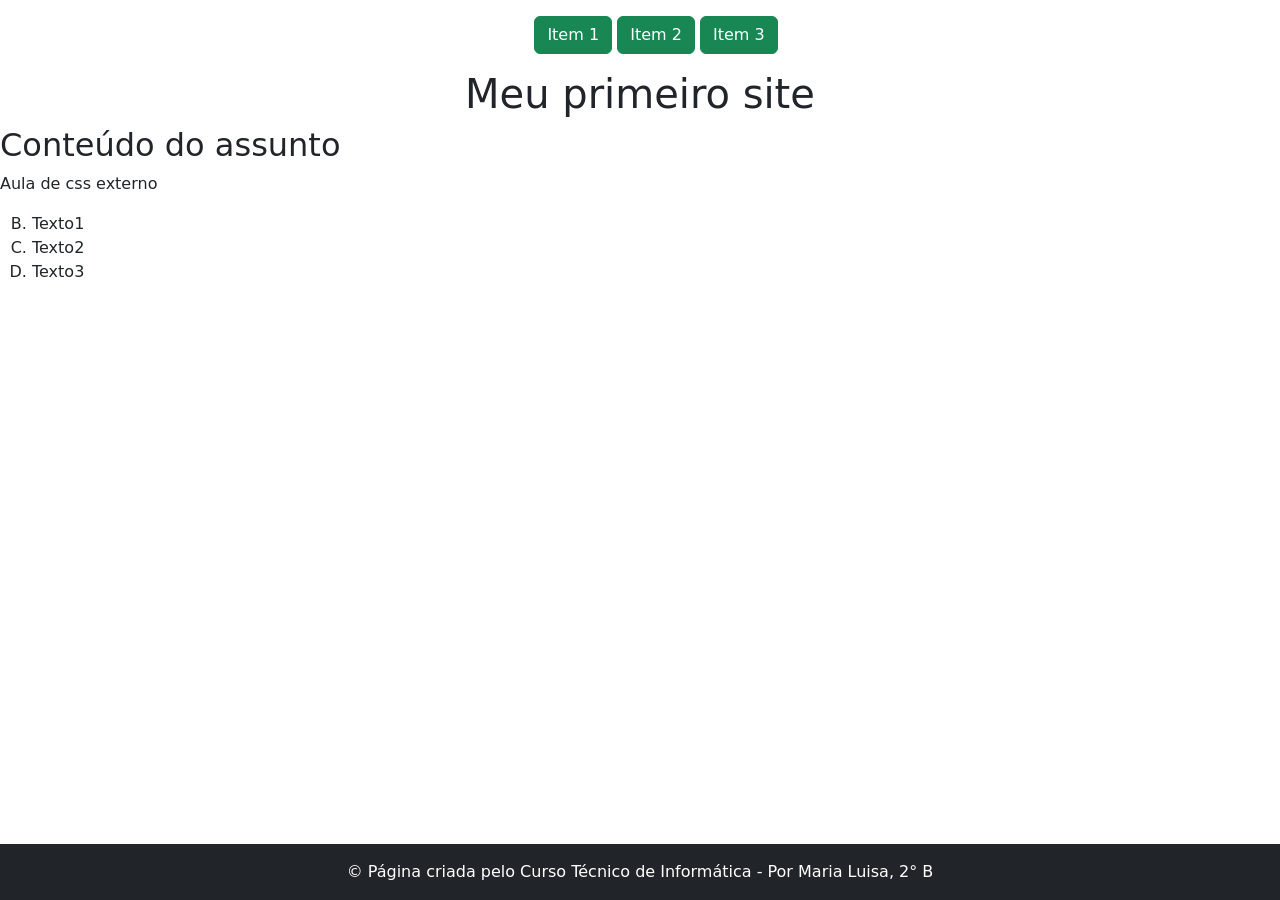
<file: index.html>
<!DOCTYPE html>
<html lang="pt-br">
<head>
    <meta charset="UTF-8">
    <title>Document :D</title><!-- Comentario -->
    <link rel="stylesheet" href="style.css">
    <link href="https://cdn.jsdelivr.net/npm/bootstrap@5.3.3/dist/css/bootstrap.min.css" rel="stylesheet" integrity="sha384-QWTKZyjpPEjISv5WaRU9OFeRpok6YctnYmDr5pNlyT2bRjXh0JMhjY6hW+ALEwIH" crossorigin="anonymous">

</head>
<body>
    <header class="mt-3 text-center">  
        <nav>
            <ul type="circle">
                <a type="button" class="btn btn-success" href="index.html" >
                    <li class="menu">Item 1</li>
                </a>
                <a type="button" class="btn btn-success" href="Item2.html">
                    <li class="menu">Item 2</li>
                </a>
                <a type="button" class="btn btn-success"  href="Item3.html">
                    <li class="menu">Item 3</li>
                </a>
            </ul>
        </nav>
        <h1>Meu primeiro site</h1>
    </header>
    <main>

        <h2>Conteúdo do assunto</h2>
        <p>Aula de css externo</p>
        
        <ol type="A" start="2">
            <li>Texto1</li>
            <li>Texto2</li>
            <li>Texto3</li>
        </ol>
    </main>
    <footer class="bg-dark text-white text-center py-3">
        &#0169 Página criada pelo Curso Técnico de Informática - Por Maria Luisa, 2° B
    </footer>
    
</body>
</html>
</file>
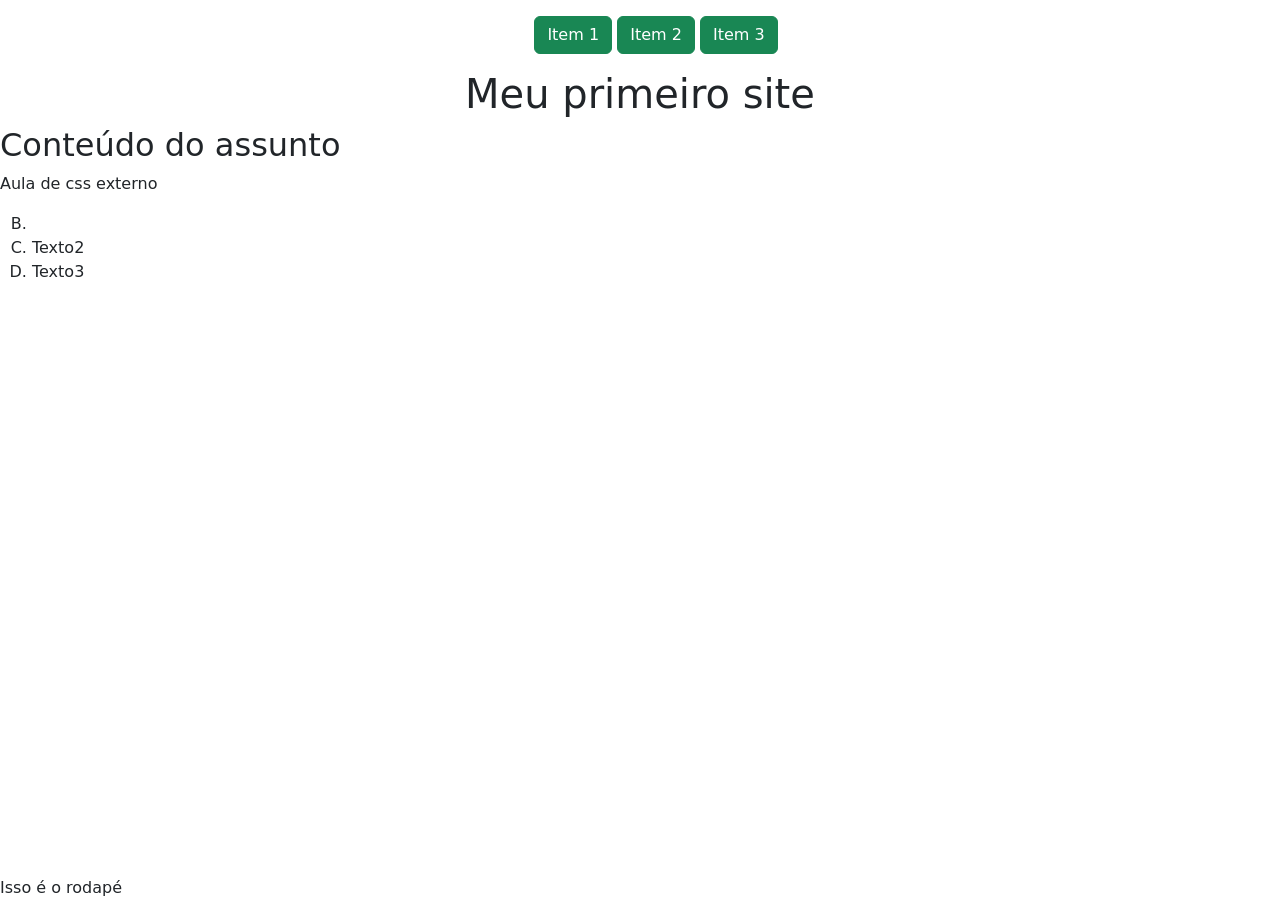
<file: item1.html>
<!DOCTYPE html>
<html lang="pt-br">
<head>
    <meta charset="UTF-8">
    <title>Document :D</title><!-- Comentario -->
    <link rel="stylesheet" href="style.css">
    <link href="https://cdn.jsdelivr.net/npm/bootstrap@5.3.3/dist/css/bootstrap.min.css" rel="stylesheet" integrity="sha384-QWTKZyjpPEjISv5WaRU9OFeRpok6YctnYmDr5pNlyT2bRjXh0JMhjY6hW+ALEwIH" crossorigin="anonymous">

</head>
<body>
    <header class="mt-3 text-center">  
        <nav>
            <ul type="circle">
                <a type="button" class="btn btn-success" href="index.html" >
                    <li class="menu">Item 1</li>
                </a>
                <a type="button" class="btn btn-success" href="Item2.html">
                    <li class="menu">Item 2</li>
                </a>
                <a type="button" class="btn btn-success"  href="Item3.html">
                    <li class="menu">Item 3</li>
                </a>
            </ul>
        </nav>
        <h1>Meu primeiro site</h1>
    </header>
    <main>

        <h2>Conteúdo do assunto</h2>
        <p>Aula de css externo</p>
        
        <ol type="A" start="2">
            <li></li>
            <li>Texto2</li>
            <li>Texto3</li>
        </ol>
    </main>
    <footer>
        Isso é o rodapé
    </footer>
    
</body>
</html>
</file>
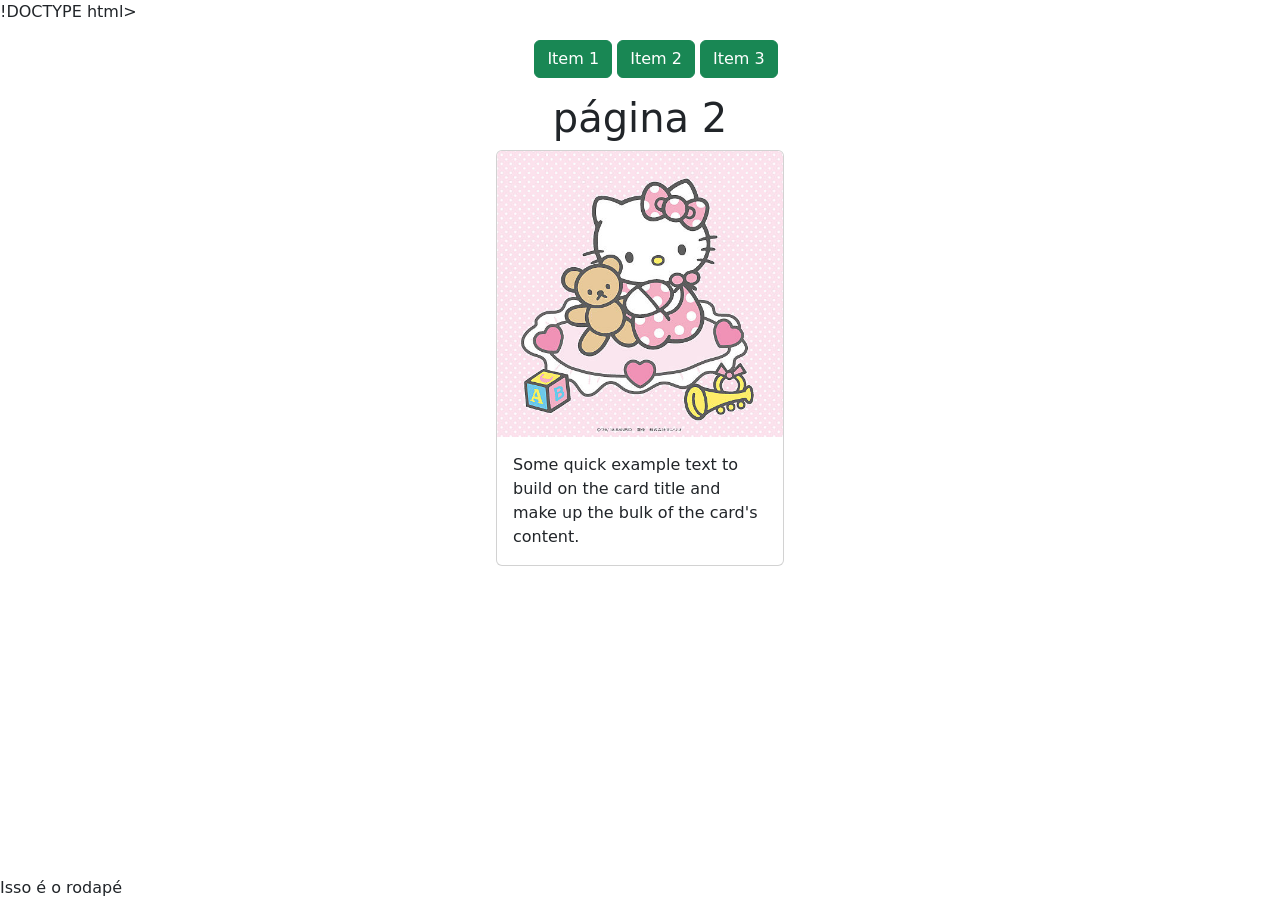
<file: item2.html>
!DOCTYPE html>
<html lang="pt-br">
<head>
    <meta charset="UTF-8">
    <title>Document :D</title><!-- Comentario -->
    <link rel="stylesheet" href="style.css">
    <link href="https://cdn.jsdelivr.net/npm/bootstrap@5.3.3/dist/css/bootstrap.min.css" rel="stylesheet" integrity="sha384-QWTKZyjpPEjISv5WaRU9OFeRpok6YctnYmDr5pNlyT2bRjXh0JMhjY6hW+ALEwIH" crossorigin="anonymous">

</head>
<body>
    <header class="mt-3 text-center">  
        <nav>
            <ul type="circle">
                <a type="button" class="btn btn-success" href="index.html" >
                    <li class="menu">Item 1</li>
                </a>
                <a type="button" class="btn btn-success" href="Item2.html">
                    <li class="menu">Item 2</li>
                </a>
                <a type="button" class="btn btn-success"  href="Item3.html">
                    <li class="menu">Item 3</li>
                </a>
            </ul>
        </nav>
        <h1>página 2</h1>
    </header>
    <main>
        <div class="card" style="width: 18rem; margin-left: auto; margin-right: auto;">
            <img src="image.png" class="card-img-top" alt="...">
            <div class="card-body">
              <p class="card-text">Some quick example text to build on the card title and make up the bulk of the card's content.</p>
            </div>
        </div>
        
    </main>
    <footer>
        Isso é o rodapé
    </footer>
    
</body>
</html>
</file>
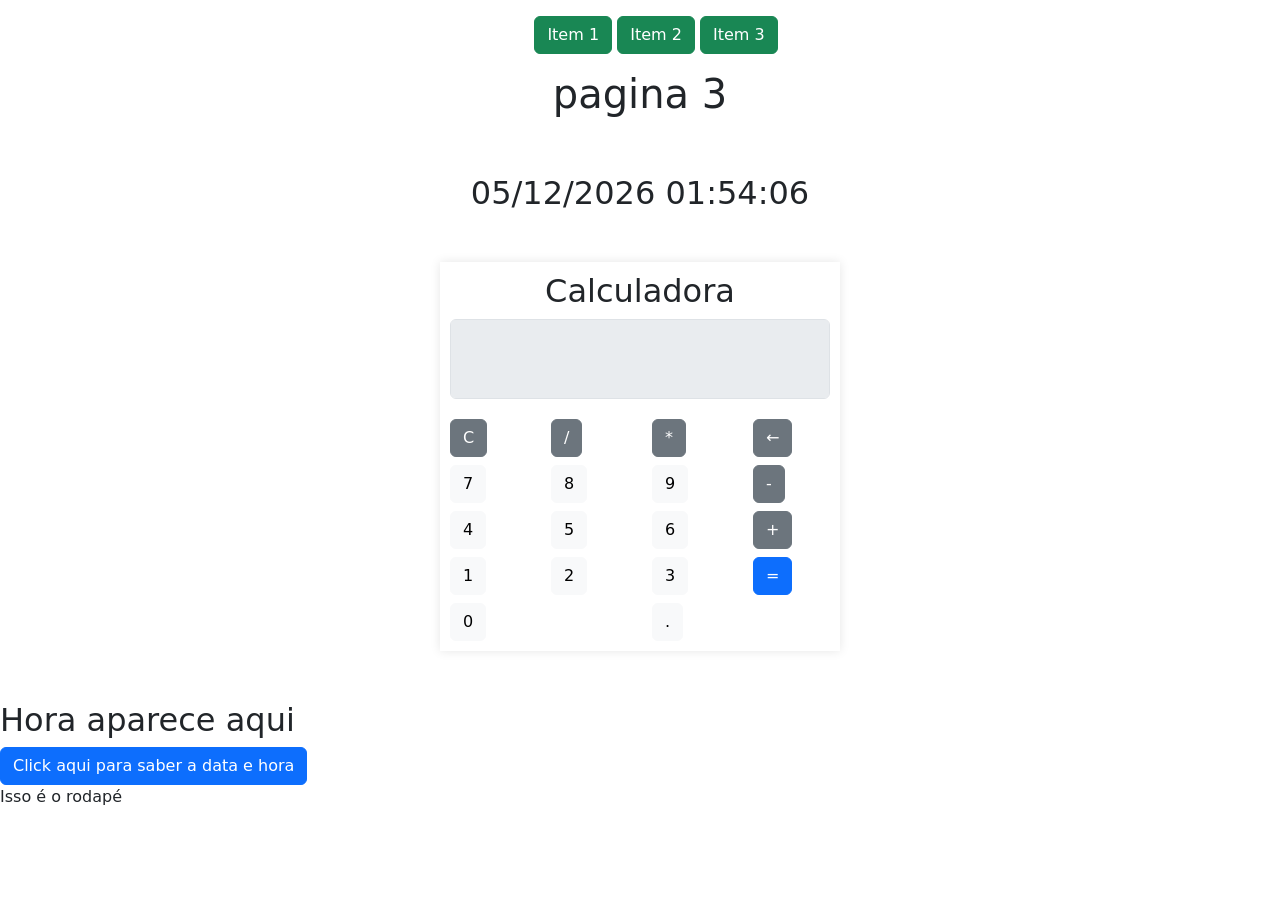
<file: item3.html>
<!DOCTYPE html>
<html lang="pt-br">
<head>
    <meta charset="UTF-8">
    <title>Document :D</title><!-- Comentario -->
    <link rel="stylesheet" href="style.css">
    <link href="https://cdn.jsdelivr.net/npm/bootstrap@5.3.3/dist/css/bootstrap.min.css" rel="stylesheet" integrity="sha384-QWTKZyjpPEjISv5WaRU9OFeRpok6YctnYmDr5pNlyT2bRjXh0JMhjY6hW+ALEwIH" crossorigin="anonymous">
    <style>
        .calculator {
                max-width: 400px;
                margin: 50px auto;
                padding: 10px;
                box-shadow: 0 0 10px rgba(0,0,0,0.1);
            }
            .calculator-screen {
                height: 80px;
                margin-bottom: 20px;
                text-align: right;
                font-size: 2em;
                padding: 10px;
            }       
    </style>
</head>
<body>
    <header class="mt-3 text-center">  
        <nav>
            <ul type="circle">
                <a type="button" class="btn btn-success" href="index.html" >
                    <li class="menu">Item 1</li>
                </a>
                <a type="button" class="btn btn-success" href="Item2.html">
                    <li class="menu">Item 2</li>
                </a>
                <a type="button" class="btn btn-success"  href="Item3.html">
                    <li class="menu">Item 3</li>
                </a>
            </ul>
        </nav>
        <h1>pagina 3</h1>
    </header>
    <main/script>  <script>
        function atual() {
            const now = new Date();

            // Formatar a data e hora no formato brasileiro
            const day = String(now.getDate()).padStart(2, '0');
            const month = String(now.getMonth() + 1).padStart(2, '0'); // Meses começam do zero
            const year = now.getFullYear();
            const hours = String(now.getHours()).padStart(2, '0');
            const minutes = String(now.getMinutes()).padStart(2, '0');
            const seconds = String(now.getSeconds()).padStart(2, '0');

            const formattedDateTime = `${day}/${month}/${year} ${hours}:${minutes}:${seconds}`;

            // Atualizar o conteúdo do elemento <h2> com o id "DataHora"
            document.getElementById('DataHora').innerText = formattedDateTime;
        }

        // Configurar a atualização a cada segundo
        setInterval(atual, 1000);

</script>
    <main>
        <div class="container my-5 text-center">
            <h2 id="DataHora" class="sub"> Hora aqui</h2>
        </div>
        <section>
            <script src="calculadora.js" ></script> 
            <div class="container">
                
                <div class="calculator bg-secondary.bg-gradient ">

                    <h2 class="text-center">Calculadora</h2>
                    <input type="text" class="calculator-screen form-control" id="screen" disabled>
                    <div class="row">
                        <div class="col-3">
                            <button type="button" class="btn btn-secondary btn-block" onclick="clearScreen()">C</button>
                        </div>
                        <div class="col-3">
                            <button type="button" class="btn btn-secondary btn-block" onclick="appendToScreen('/')">/</button>
                        </div>
                        <div class="col-3">
                            <button type="button" class="btn btn-secondary btn-block" onclick="appendToScreen('*')">*</button>
                        </div>
                        <div class="col-3">
                            <button type="button" class="btn btn-secondary btn-block" onclick="backspace()">←</button>
                        </div>
                    </div>
                    <div class="row mt-2">
                        <div class="col-3">
                            <button type="button" class="btn btn-light btn-block" onclick="appendToScreen('7')">7</button>
                        </div>
                        <div class="col-3">
                            <button type="button" class="btn btn-light btn-block" onclick="appendToScreen('8')">8</button>
                        </div>
                        <div class="col-3">
                            <button type="button" class="btn btn-light btn-block" onclick="appendToScreen('9')">9</button>
                        </div>
                        <div class="col-3">
                            <button type="button" class="btn btn-secondary btn-block" onclick="appendToScreen('-')">-</button>
                        </div>
                    </div>
                    <div class="row mt-2">
                        <div class="col-3">
                            <button type="button" class="btn btn-light btn-block" onclick="appendToScreen('4')">4</button>
                        </div>
                        <div class="col-3">
                            <button type="button" class="btn btn-light btn-block" onclick="appendToScreen('5')">5</button>
                        </div>
                        <div class="col-3">
                            <button type="button" class="btn btn-light btn-block" onclick="appendToScreen('6')">6</button>
                        </div>
                        <div class="col-3">
                            <button type="button" class="btn btn-secondary btn-block" onclick="appendToScreen('+')">+</button>
                        </div>
                    </div>
                    <div class="row mt-2">
                        <div class="col-3">
                            <button type="button" class="btn btn-light btn-block" onclick="appendToScreen('1')">1</button>
                        </div>
                        <div class="col-3">
                            <button type="button" class="btn btn-light btn-block" onclick="appendToScreen('2')">2</button>
                        </div>
                        <div class="col-3">
                            <button type="button" class="btn btn-light btn-block" onclick="appendToScreen('3')">3</button>
                        </div>
                        <div class="col-3">
                            <button type="button" class="btn btn-primary btn-block" onclick="calculateResult()">=</button>
                        </div>
                    </div>
                    <div class="row mt-2">
                        <div class="col-6">
                            <button type="button" class="btn btn-light btn-block" onclick="appendToScreen('0')">0</button>
                        </div>
                        <div class="col-6">
                            <button type="button" class="btn btn-light btn-block" onclick="appendToScreen('.')">.</button>
                        </div>
                    </div>
                </div>
            </div>
            <script src="https://code.jquery.com/jquery-3.5.1.slim.min.js"></script>
            <script src="https://cdn.jsdelivr.net/npm/@popperjs/core@2.5.4/dist/umd/popper.min.js"></script>
            <script src="https://maxcdn.bootstrapcdn.com/bootstrap/4.5.2/js/bootstrap.min.js"></script>
        </section>
        <h2 id="DataHora"> Hora aparece aqui </h2>
        <button type="button" class="btn btn-primary" onclick=atual() >Click aqui para saber a data e hora</button>
        <script src="script.js"></script>        
    </main>

    <footer>
        Isso é o rodapé
    </footer>
    
</body>
</html>
</file>
<file: style.css>
a{text-decoration: none;}
.menu{list-style-type: none;}

html, body {
    height: 100%;
}
body {
    display: flex;
    flex-direction: column;
}
main {
    flex: 1;
}
</file>
